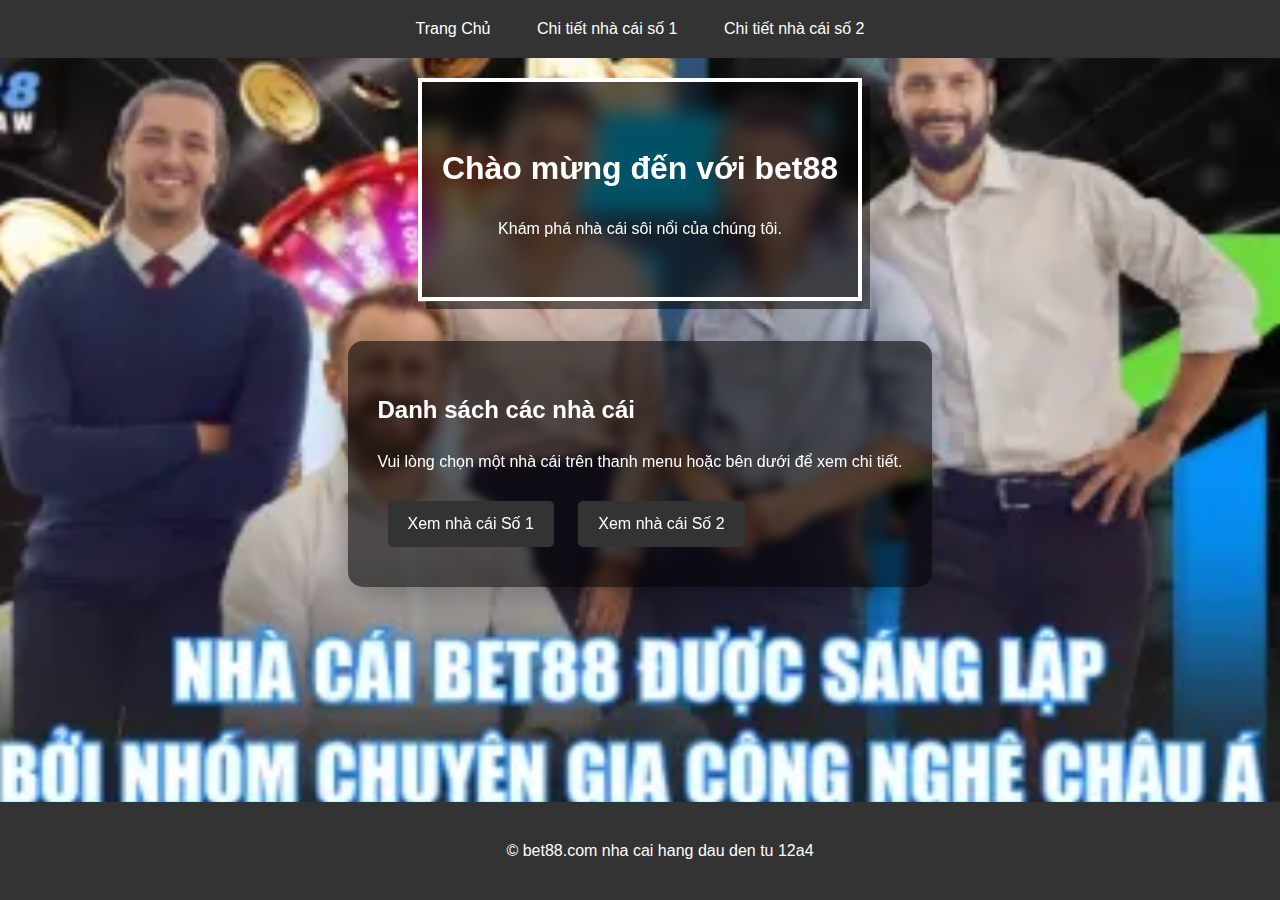
<file: index.html>
<!DOCTYPE html>
<html lang="vi">
<head>
    <meta charset="UTF-8">
    <meta name="viewport" content="width=device-width, initial-scale=1.0">
    <title>Trang Chủ - Giới Thiệu CLB</title>
    <link rel="stylesheet" href="style.css">
</head>
<body>

    <nav>
        <a href="index.html">Trang Chủ</a>
        <a href="clb1.html">Chi tiết nhà cái số 1</a>
        <a href="clb2.html">Chi tiết nhà cái số 2</a>
    </nav>

    <header class="main-header">
        <h1>Chào mừng đến với bet88</h1>
        <p>Khám phá nhà cái sôi nổi của chúng tôi.</p>
    </header>

    <div class="container">
        <section class="intro">
            <h2>Danh sách các nhà cái</h2>
            <p>Vui lòng chọn một nhà cái trên thanh menu hoặc bên dưới để xem chi tiết.</p>
            
            <div class="clb-links">
                <a href="clb1.html" class="btn">Xem nhà cái Số 1</a>
                <a href="clb2.html" class="btn">Xem nhà cái Số 2</a>
            </div>
        </section>
    </div>

    <footer>
        <p>&copy; bet88.com nha cai hang dau den tu 12a4</p>
    </footer>

</body>
</html>
</file>
<file: style.css>
/* Thiết lập chung */
/* body {
    font-family: Arial, sans-serif;
    line-height: 1.6;
    margin: 0;
    padding: 0;
    background-color: #f4f4f4;
    color: #333;
} */
/* Tìm và sửa lại phần body như sau */
body {
    font-family: Arial, sans-serif;
    line-height: 1.6;
    margin: 0;
    padding: 0;
    color: #333;

    /* Ảnh nền giữ nguyên */
    background-image: url('ncai.jpg'); /* Nhớ check lại tên file ảnh của bạn */
    background-size: cover;
    background-position: center;
    background-attachment: fixed;

    /* --- [QUAN TRỌNG] ĐOẠN MÃ ĐẨY FOOTER --- */
    display: flex;
    flex-direction: column;
    min-height: 100vh; /* Bắt buộc trang web cao ít nhất bằng 100% màn hình */
}

/* Tìm và sửa lại phần footer như sau */

/* Menu điều hướng */
nav {
    background-color: #333;
    color: #fff;
    padding: 1rem;
    text-align: center;
}

nav a {
    color: #fff;
    text-decoration: none;
    padding: 0.5rem 1rem;
    margin: 0 5px;
    border-radius: 4px;
}

nav a:hover, nav a.active {
    background-color: #555;
    font-weight: bold;
}

/* Bố cục chính */
.container {
    max-width: 800px;
    margin: 20px auto;
    padding: 30px;
    
    /* Sử dụng màu đen (0,0,0) với độ trong suốt 0.6 (60%) để tạo màu xám mờ */
    background: rgba(0, 0, 0, 0.6); 
    
    /* Bo góc để trông mềm mại hơn */
    border-radius: 15px; 
    
    /* Hiệu ứng làm mờ lớp ảnh phía sau (chỉ hoạt động trên các trình duyệt hiện đại) */
    backdrop-filter: blur(5px);
    -webkit-backdrop-filter: blur(5px);
    
    /* Vì nền giờ là màu tối (xám đen), ta cần đổi chữ sang màu trắng để dễ đọc */
    color: #ffffff; 
    
    /* Đổ bóng nhẹ để khối nội dung nổi lên khỏi nền */
    box-shadow: 0 8px 32px 0 rgba(0, 0, 0, 0.37);
}
.main-header {
    text-align: center;
    padding: 40px 20px;
    margin: 20px auto;
    max-width: 800px;
    
    /* Nền xám mờ ban đầu */
    background: rgba(0, 0, 0, 0.6);
    backdrop-filter: blur(10px);
    color: #ffffff;
    
    /* Tạo viền kiểu pixel */
    border: 4px solid #fff;
    box-shadow: 8px 8px 0px rgba(0,0,0,0.5); 

    /* Gọi hoạt ảnh: nẩy và đổi màu */
    animation: pixelJump 2s infinite ease-in-out, changeColor 5s infinite linear;
}

/* Hoạt ảnh nẩy lên nẩy xuống */
@keyframes pixelJump {
    0%, 100% {
        transform: translateY(0);
    }
    50% {
        transform: translateY(-15px); /* Nẩy lên 15 pixel */
    }
}

/* Hoạt ảnh đổi màu nền mờ */
@keyframes changeColor {
    0%   { background: rgba(255, 0, 0, 0.5); }   /* Đỏ mờ */
    25%  { background: rgba(0, 255, 0, 0.5); }   /* Xanh lá mờ */
    50%  { background: rgba(0, 0, 255, 0.5); }   /* Xanh dương mờ */
    75%  { background: rgba(255, 255, 0, 0.5); } /* Vàng mờ */
    100% { background: rgba(255, 0, 0, 0.5); }   /* Quay lại đỏ */
}
/* Phần giới thiệu CLB */
.clb-header {
    text-align: center;
}

.clb-intro img {
    max-width: 100%;
    height: auto;
    border-radius: 8px;
    margin-bottom: 15px;
}

.summary {
    font-style: italic;
    color: #555;
    background: #f9f9f9;
    padding: 15px;
    border-left: 5px solid #333;
}

/* Các bài viết hoạt động */
.post {
    margin-bottom: 20px;
    border-bottom: 1px solid #eee;
    padding-bottom: 10px;
}

.post h3 {
    color: #2c3e50;
}

/* Chân trang */
footer {
    text-align: center;
    padding: 20px;
    background-color: #333;
    color: #fff;
    
    /* --- [QUAN TRỌNG] Tự động đẩy footer xuống dưới cùng --- */
    margin-top: auto; 
    width: 100%;
}
.btn {
    display: inline-block;
    background: #333;
    color: #fff;
    padding: 10px 20px;
    text-decoration: none;
    border-radius: 5px;
    margin: 10px;
}


.container h1, .container h2, .container h3, .summary {
    color: #ffffff !important;
}

/* Chỉnh lại phần tóm tắt để nó không bị quá tối */
.summary {
    border-left: 5px solid #ffffff;
    background: rgba(255, 255, 255, 0.1);

}
</file>
